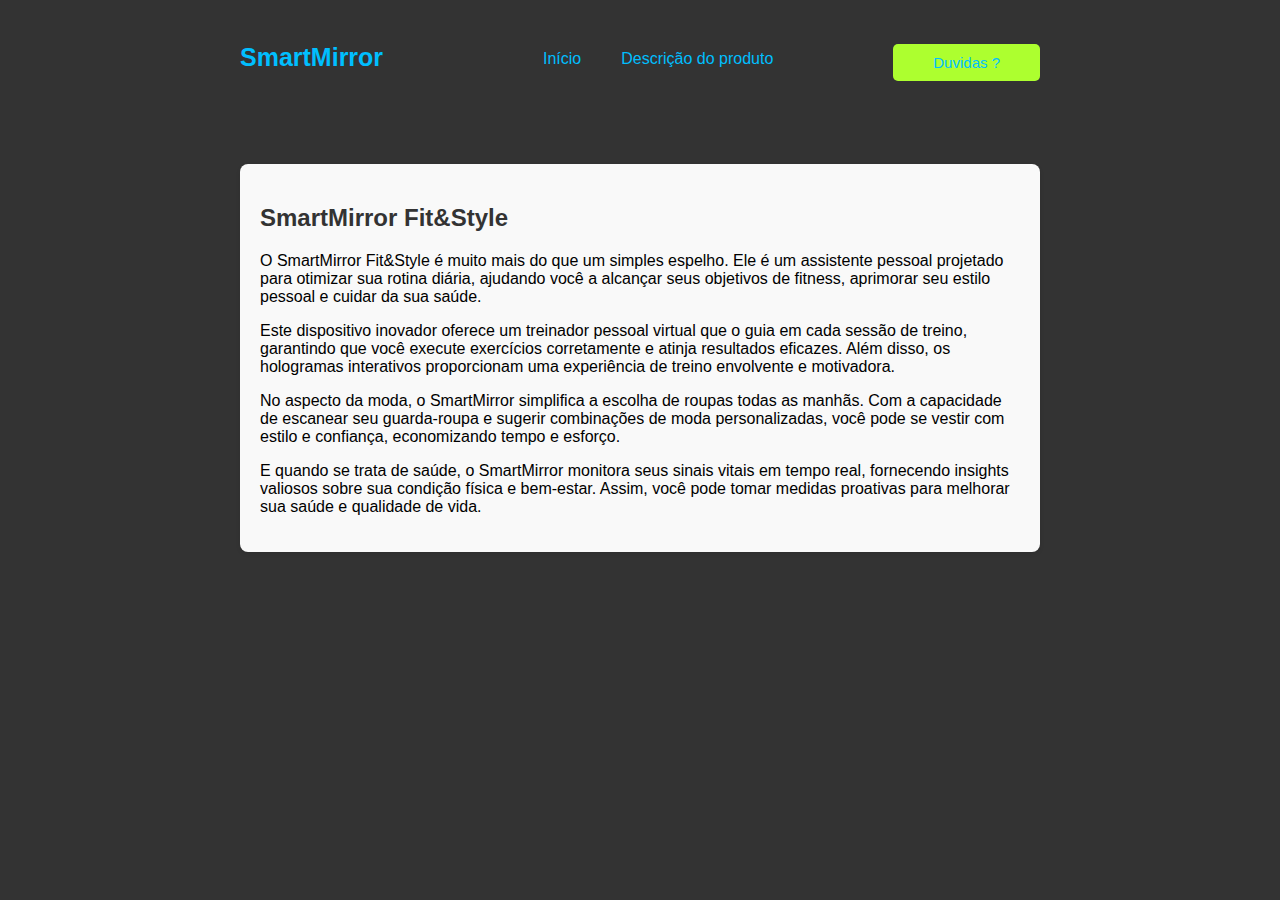
<file: SmartMirror/descricao.html>
<!DOCTYPE html>
<html lang="pt-br">
<head>
    <meta charset="UTF-8">
    <meta name="viewport" content="width=device-width, initial-scale=1.0">
    <title>Descrição do Produto</title>
    <link rel="stylesheet" href="./css/descricao.css">
</head>
<body>
    <div class="container">

        <nav>
            <div class="logo">SmartMirror</div>
            <div class="links">
                <ul class="nav-itens">
                    <li><a href="index.html"> Início </a></li>
                    <li><a href="descricao.html"> Descrição do produto  </a></li>  
                </ul>
            </div>
            <div class="btns">
                <a href='duvida.html'><button class="cadastro">Duvidas ?</button></a>
            </div>
        </nav>

        <h1>Descrição do Produto</h1>
        <div class="produto">
            <h2>SmartMirror Fit&Style</h2>
            <p>
                O SmartMirror Fit&Style é muito mais do que um simples espelho. Ele é um assistente pessoal projetado para otimizar sua rotina diária, ajudando você a alcançar seus objetivos de fitness, aprimorar seu estilo pessoal e cuidar da sua saúde.
            </p>
            <p>
                Este dispositivo inovador oferece um treinador pessoal virtual que o guia em cada sessão de treino, garantindo que você execute exercícios corretamente e atinja resultados eficazes. Além disso, os hologramas interativos proporcionam uma experiência de treino envolvente e motivadora.
            </p>
            <p>
                No aspecto da moda, o SmartMirror simplifica a escolha de roupas todas as manhãs. Com a capacidade de escanear seu guarda-roupa e sugerir combinações de moda personalizadas, você pode se vestir com estilo e confiança, economizando tempo e esforço.
            </p>
            <p>
                E quando se trata de saúde, o SmartMirror monitora seus sinais vitais em tempo real, fornecendo insights valiosos sobre sua condição física e bem-estar. Assim, você pode tomar medidas proativas para melhorar sua saúde e qualidade de vida.
            </p>
        </div>
    </div>
</body>
</html>
</file>
<file: SmartMirror/css/descricao.css>
body {
    font-family: Arial, sans-serif;
    margin: 0;
    padding: 0;
    background-color: #333333;
}

.container {
    max-width: 800px;
    margin: 0 auto;
    padding: 20px;
}

.produto {
    background-color: #f9f9f9;
    border-radius: 8px;
    padding: 20px;
    box-shadow: 0 2px 4px rgba(0, 0, 0, 0.1);
}

h1, h2 {
    color: #333;
}

button {
    background-color: #007bff;
    color: #fff;
    border: none;
    border-radius: 4px;
    padding: 10px 20px;
    cursor: pointer;
    transition: background-color 0.3s;
}

button:hover {
    background-color: #0056b3;
}

nav {
    display: flex;
    justify-content: space-between;
    align-items: center;
    font-family: "Poppins", sans-serif;
    color: #00BFFF;
    width: 100%;
    margin-bottom: 20px;
    margin-top: 10px;
}

.logo {
    font-weight: 800;
    font-size: 25px;
}

.nav-itens {
    list-style: none;
    display: flex;
    margin-top: 20px;
}

.nav-itens > li > a {
    padding: 0 20px;
    font-family: "Poppins", sans-serif;
    color: #00BFFF;
    text-decoration: none;
}

.cadastro {
    padding: 10px 40px;
    font-size: 15px;
    border: none;
    border-radius: 5px;
    background-color: #ADFF2F;
    color: #00BFFF;
    font-family: "Poppins", sans-serif;
    text-decoration: none;
    margin-top: 10px;
}

.cadastro:hover {
    transform: scale(1.1);
    box-shadow: 0 0 10px rgba(0, 0, 0, 0.3);
    border-radius: 5px;
    background-color: #00BFFF;
    color: #ADFF2F;
}
</file>
